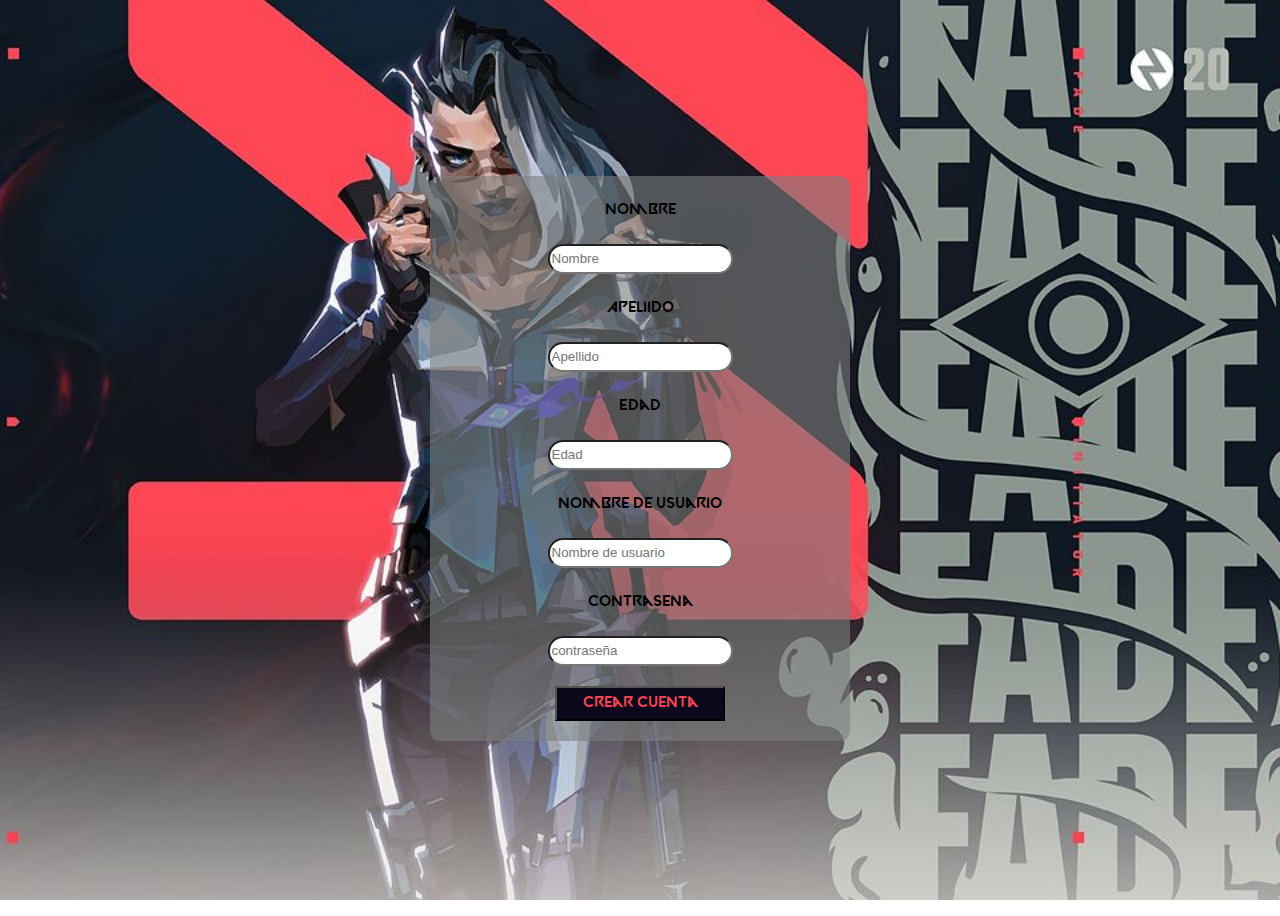
<file: trabajo/html/crear.html>
<!DOCTYPE html>
<html lang="en">

<head>
    <meta charset="UTF-8">
    <meta http-equiv="X-UA-Compatible" content="IE=edge">
    <meta name="viewport" content="width=device-width, initial-scale=1.0">
    <link rel="stylesheet" href="../css/crear.css">
    <link rel="icon" href="https://i.pinimg.com/originals/89/6e/0a/896e0ad35109cb86273693350ccdd559.png">
    <title>Crear cuenta</title>
</head>

<body>
    <div class="container">
        <form class="content">
            <div class="login-inputs">
                <p><label for="nombre">Nombre</label></p>
                <input type="text" id="nombre" placeholder="Nombre">
                <p><label for="apellido">Apeliido</label></p>
                <input type="text" id="apellido" placeholder="Apellido">
                <p><label for="edad">Edad</label></p>
                <input type="number" id="edad" placeholder="Edad">
                <p><label for="usuario">Nombre de usuario</label></p>
                <input type="text" id="usuario" placeholder="Nombre de usuario">
                <p><label for="contraseña">Contrasena</label></p>
                <input type="password" id="contraseña" placeholder="contraseña">
                <button type="submit">Crear cuenta</button>
            </div>
        </form>
    </div>
</body>

</html>
</file>
<file: trabajo/css/crear.css>
html {
    margin: 0;
    padding: 0;
    box-sizing: border-box;
    font-family: Valorant;
}

@font-face {
    font-family: Valorant;
    src: url(../font/Valorant\ Font.ttf) format('truetype');
}

body {
    background-image: url(../img/fade.jpg);
    background-repeat: no-repeat;
    background-position: center center;
    background-attachment: fixed;
    background-size: cover;
}

:root {
    --red: #f94555;
    --black: #050000;
    --blue: #0A081A;
}

.container {
    width: 100%;
    height: 100vh;
    position: relative;
    display: flex;
    justify-content: center;
    align-items: center;
}

.content {
    background-color: rgba(123, 126, 127, 0.6);
    width: 30%;
    height: auto;
    position: relative;
    display: flex;
    justify-content: center;
    align-items: center;
    padding: 20px;
    gap: 10px;
    border-radius: 10px;
}

.login-inputs {
    width: 100%;
    height: 100%;
    margin: auto;
    display: flex;
    flex-direction: column;
    justify-content: center;
    align-items: center;
    gap: 20px;
}

.login-inputs p {
    font-size: 15px;
    margin: 5px 0;
}


.login-inputs input {
    height: 30px;
    box-sizing: border-box;
    border-radius: 15px;
}

input:focus {
    padding: 20px;
    background-color: var(--black);
    color: var(--red);
    transition: 0.3s;
}

.login-inputs button {
    width: 45%;
    height: 35px;
    font-size: 15px;
    background-color: var(--blue);
    color: var(--red);
    font-family: Valorant;
    cursor: pointer;
}

button:hover {
    background-color: var(--red);
    color: var(--blue);
    transition: all 0.2s ease-in;
}
</file>
